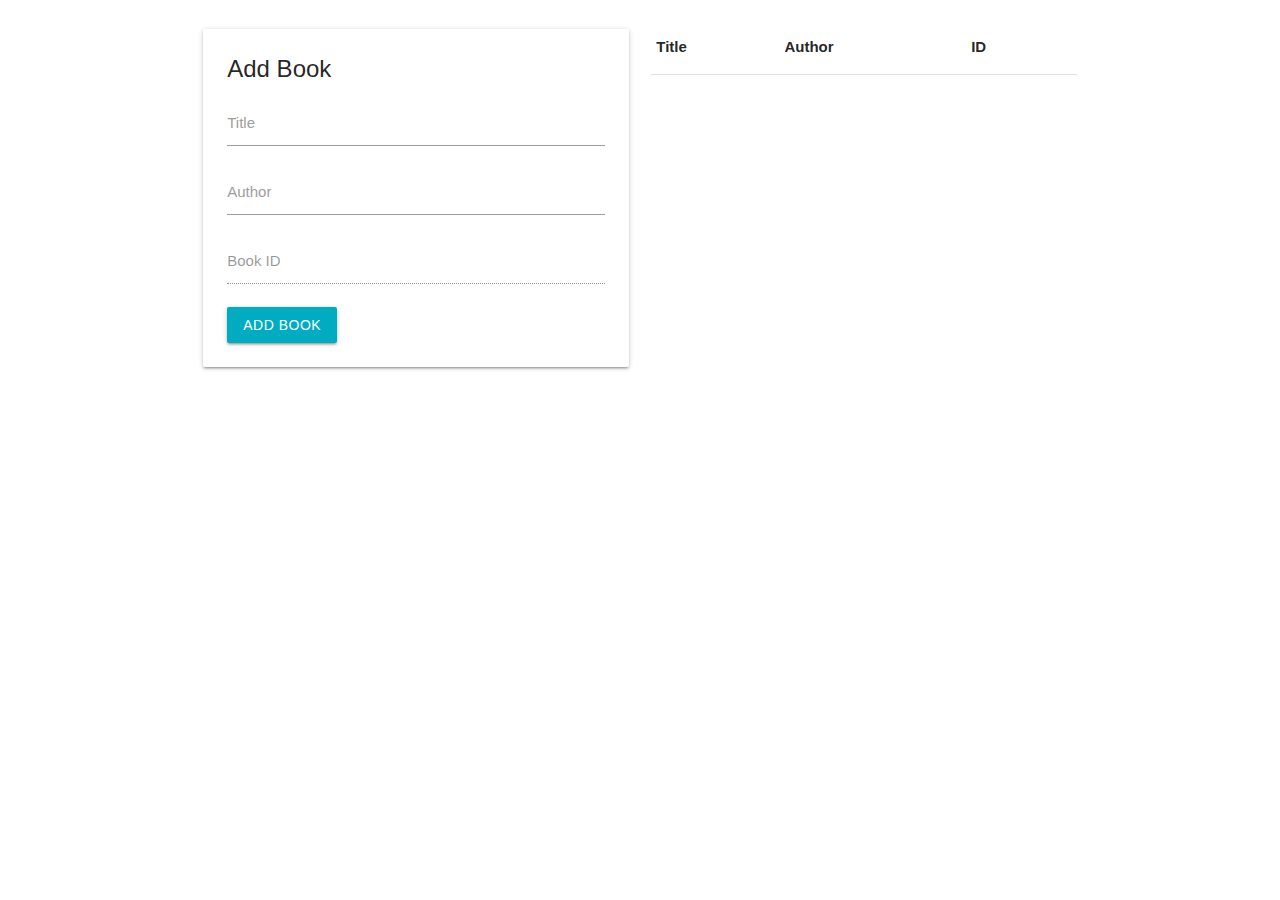
<file: books/index.html>
<!DOCTYPE html>
<html lang="en">
    <head>
        <meta charset="UTF-8">
        <meta name="viewport" content="width=device-width, initial-scale=1.0">
        <meta http-equiv="X-UA-Compatible" content="ie=edge">
        <title>Title</title>
        <!-- Materialize css -->
        <link rel="stylesheet" href="./css/materialize.css">
        <!--Import Google Icon Font-->
        <link href="https://fonts.googleapis.com/icon?family=Material+Icons" rel="stylesheet">
        <!-- Custom materialize -->
        <link rel="stylesheet" href="./css/custom.css">
    </head>
    <body>
        <div class="container">
            <div class="row">
                <div class="col s12 alert__container">

                </div>
            </div>
            <div class="row">
                <div class="col s6">
                    <div class="card">
                        <div class="card-content">
                            <span class="card-title">Add Book</span>
                            <form name="addBookForm">
                                <div class="input-field">
                                    <input id="book_title" type="text">
                                    <label for="book_title">Title</label>
                                </div>
                                <div class="input-field">
                                    <input id="book_author" type="text">
                                    <label for="book_author">Author</label>
                                </div>
                                <div class="input-field">
                                    <input disabled value="" id="book_id" type="text">
                                    <label for="book_id">Book ID</label>
                                </div>
                                <button class="btn waves-effect waves-light cyan darken-1" type="submit" name="action">Add Book</button>
                            </form>
                        </div>
                    </div>
                </div>
                <div class="col s6">
                    <table class="highlight bookTable">
                        <thead>
                            <tr>
                                <th>Title</th>
                                <th>Author</th>
                                <th>ID</th>
                                <th> </th>
                            </tr>
                        </thead>

                        <tbody>

                        </tbody>
                    </table>
                </div>
            </div>
        </div>

        <!-- jQuery -->
        <script src="https://code.jquery.com/jquery-3.3.1.min.js" integrity="sha256-FgpCb/KJQlLNfOu91ta32o/NMZxltwRo8QtmkMRdAu8=" crossorigin="anonymous"></script>
        <script src="./js/materialize.js"></script>
        <script src="./js/app.js"></script>
    </body>
</html>
</file>
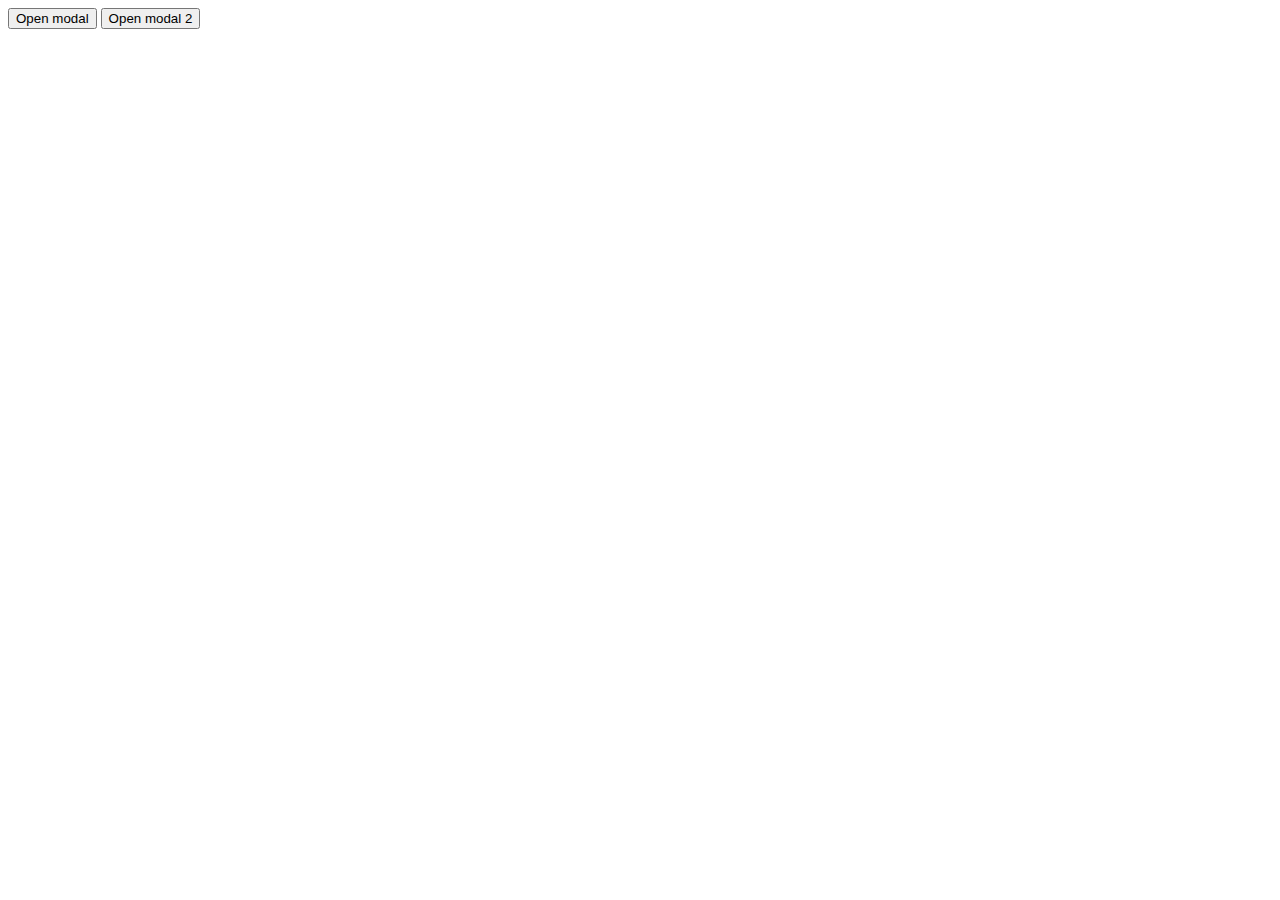
<file: easy-modal-plugin/index.html>
<!DOCTYPE html>
<html lang="en">
    <head>
        <meta charset="UTF-8">
        <meta name="viewport" content="width=device-width, initial-scale=1">
        <link rel="icon" href="">
        <title>Title</title>

        <!-- Bootstrap -->
        <link rel="stylesheet" href="https://stackpath.bootstrapcdn.com/bootstrap/4.1.2/css/bootstrap.min.css" integrity="sha384-Smlep5jCw/wG7hdkwQ/Z5nLIefveQRIY9nfy6xoR1uRYBtpZgI6339F5dgvm/e9B" crossorigin="anonymous">

        <!-- Font awesome -->
        <link rel="stylesheet" href="https://use.fontawesome.com/releases/v5.1.0/css/all.css" integrity="sha384-lKuwvrZot6UHsBSfcMvOkWwlCMgc0TaWr+30HWe3a4ltaBwTZhyTEggF5tJv8tbt" crossorigin="anonymous">

        <style>
            h3 {
                margin-bottom: 20px;
            }
            .myModal, .myModal2 {
                height: 460px;
                width: 500px;
                background-color: white;
                display: none;
                padding: 40px;
            }
            .modal-action {
                display: flex;
                justify-content: center;
                align-items: center;
                margin-top: 40px;
            }
            .myCloseClass {
                margin: 4px;
            }
            .fa-times {
                position: absolute;
                margin: 0;
                padding: 5px;
                top: 20px;
                right: 20px;
                color: rgba(0, 0, 0, 0.3);
            }
            .fa-times:hover {
                cursor: pointer;
                color: rgba(0, 0, 0, 0.4);
            }
        </style>
    </head>
    <body>
        <div class="container">
            <button class="btn btn-success mt-5" data-modal data-target=".myModal">Open modal</button>
            <button class="btn btn-success mt-5" data-modal data-target=".myModal2">Open modal 2</button>
        </div>

        <!-- Modal -->
        <div class="myModal">
            <h3 class="text-center mt-2">Hello, world!</h3>
            <i class="fas fa-times myCloseClass"></i>
            <p>Lorem ipsum dolor sit amet, consectetur adipiscing elit, sed do eiusmod tempor incididunt ut labore et
                dolore magna aliqua. Ut enim ad minim veniam, quis nostrud exercitation ullamco laboris nisi ut aliquip
                ex ea commodo consequat.</p>
            <p>Duis aute irure dolor in reprehenderit in voluptate velit esse cillum dolore
                eu fugiat nulla pariatur. Excepteur sint occaecat cupidatat non proident, sunt in culpa qui officia
                deserunt mollit anim id est laborum.</p>
            <div class="modal-action">
                <button class="btn btn-info myCloseClass">Accept</button>
                <button class="btn btn-secondary myCloseClass">Decline</button>
            </div>
        </div>
        <!-- /.myModal -->
        <div class="myModal2">
            <i class="fas fa-times myCloseClass"></i>
            <h3 class="text-center mt-2">Hello, world 2!</h3>
            <p>Lorem ipsum dolor sit amet, consectetur adipiscing elit, sed do eiusmod tempor incididunt ut labore et
                dolore magna aliqua. Ut enim ad minim veniam, quis nostrud exercitation ullamco laboris nisi ut aliquip
                ex ea commodo consequat.</p>
            <p>Duis aute irure dolor in reprehenderit in voluptate velit esse cillum dolore
                eu fugiat nulla pariatur. Excepteur sint occaecat cupidatat non proident, sunt in culpa qui officia
                deserunt mollit anim id est laborum.</p>
            <div class="modal-action">
                <button class="btn btn-info myCloseClass">Accept</button>
                <button class="btn btn-secondary myCloseClass">Decline</button>
            </div>
        </div>
        <!-- /.myModal -->

        <script
                src="https://code.jquery.com/jquery-3.3.1.min.js"
                integrity="sha256-FgpCb/KJQlLNfOu91ta32o/NMZxltwRo8QtmkMRdAu8="
                crossorigin="anonymous"></script>
        <script src="js/easyModal.js"></script>
        <script>
            $("[data-modal]").on("click", function (e) {
                const target = $(this).attr("data-target");

                $(target).easyModal({
                    overlayOpacity: 0.6,
                    closeClass: ".myCloseClass"
                });
            });

        </script>
    </body>
</html>
</file>
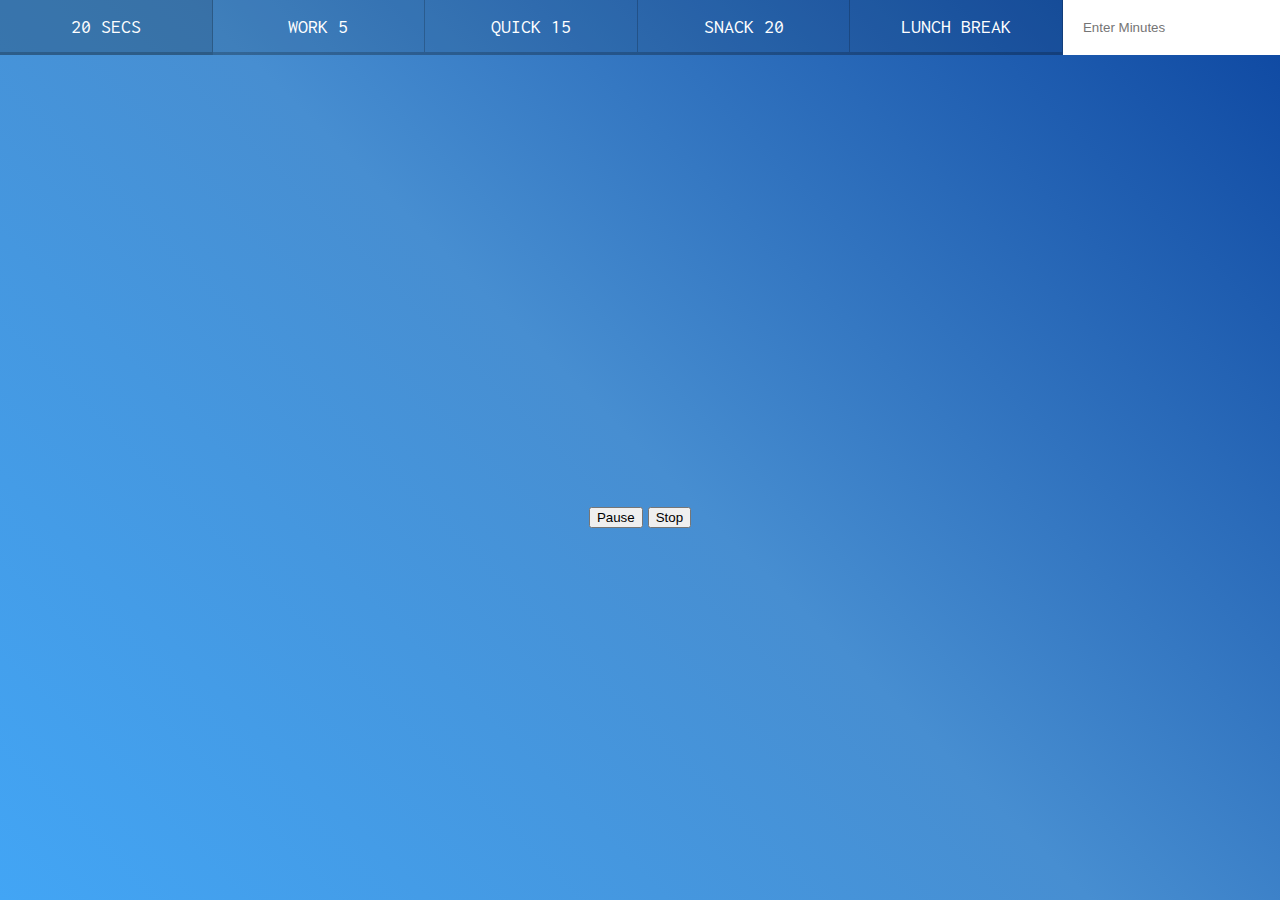
<file: timer/index.html>
<!DOCTYPE html>
<html lang="en">
<head>
  <meta charset="UTF-8">
  <title>Countdown Timer</title>
  <link href='https://fonts.googleapis.com/css?family=Inconsolata' rel='stylesheet' type='text/css'>
  <link rel="stylesheet" href="css/style.min.css">
</head>
<body>
  <div class="timer">
    <div class="timer__controls">
      <button data-time="20" class="timer__button">20 Secs</button>
      <button data-time="300" class="timer__button">Work 5</button>
      <button data-time="900" class="timer__button">Quick 15</button>
      <button data-time="1200" class="timer__button">Snack 20</button>
      <button data-time="3600" class="timer__button">Lunch Break</button>
      <form name="customForm">
        <input type="text" name="minutes" placeholder="Enter Minutes">
      </form>
    </div>
    <div class="display">
      <h1 class="display__time-left"></h1>
      <p class="display__end-time"></p>
      <div class="timer__buttons invisible">
        <button type="button" class="timer__btn pause">Pause</button>
        <button type="button" class="timer__btn stop">Stop</button>
      </div>
    </div>
  </div>

  <script src="js/plugin.js"></script>
</body>
</html>
</file>
<file: books/css/custom.css>
.btn-flat:focus, .btn-flat:hover .custom__delete {
    color: #ff5252;
}

.btn-flat.disabled:hover .custom__delete {
    color: rgba(0, 0, 0, 0.54);
}
</file>
<file: timer/css/style.min.css>
html{box-sizing:border-box;font-size:10px;background:#8e24aa;background:linear-gradient(45deg,#42a5f5 0,#478ed1 50%,#0d47a1 100%)}*,*:before,*:after{box-sizing:inherit}body{margin:0;text-align:center;font-family:'Inconsolata',monospace}.display__time-left{font-weight:100;font-size:20rem;margin:0;color:white;text-shadow:4px 4px 0 rgba(0,0,0,0.05)}.timer{display:flex;min-height:100vh;flex-direction:column}.timer__controls{display:flex}.timer__controls>*{flex:1}.timer__controls form{flex:1;display:flex}.timer__controls input{flex:1;border:0;padding:2rem}.timer__button{background:0;border:0;cursor:pointer;color:white;font-size:2rem;text-transform:uppercase;background:rgba(0,0,0,0.1);border-bottom:3px solid rgba(0,0,0,0.2);border-right:1px solid rgba(0,0,0,0.2);padding:1rem;font-family:'Inconsolata',monospace}.timer__button:hover,.timer__button:focus{background:rgba(0,0,0,0.2);outline:0}.display{flex:1;display:flex;flex-direction:column;align-items:center;justify-content:center}.display__end-time{font-size:4rem;color:white}.timer__stop-btn{width:10em;height:3em;border:0;box-shadow:rgba(0,0,0,0.2) 3px 3px 0 2px;background-color:#ff9f32;color:white;font-weight:bold;text-transform:uppercase;font-size:2rem;display:none}.timer__stop-btn:focus{outline:0}.timer__stop-btn.inactive{background-color:#767676;color:rgba(255,255,255,0.2)}.timer__stop-btn.active:hover{box-shadow:rgba(0,0,0,0.2) 2px 3px 0 0;transform:translate(1px,1px);cursor:pointer;transition:.5s ease-in-out}
</file>
